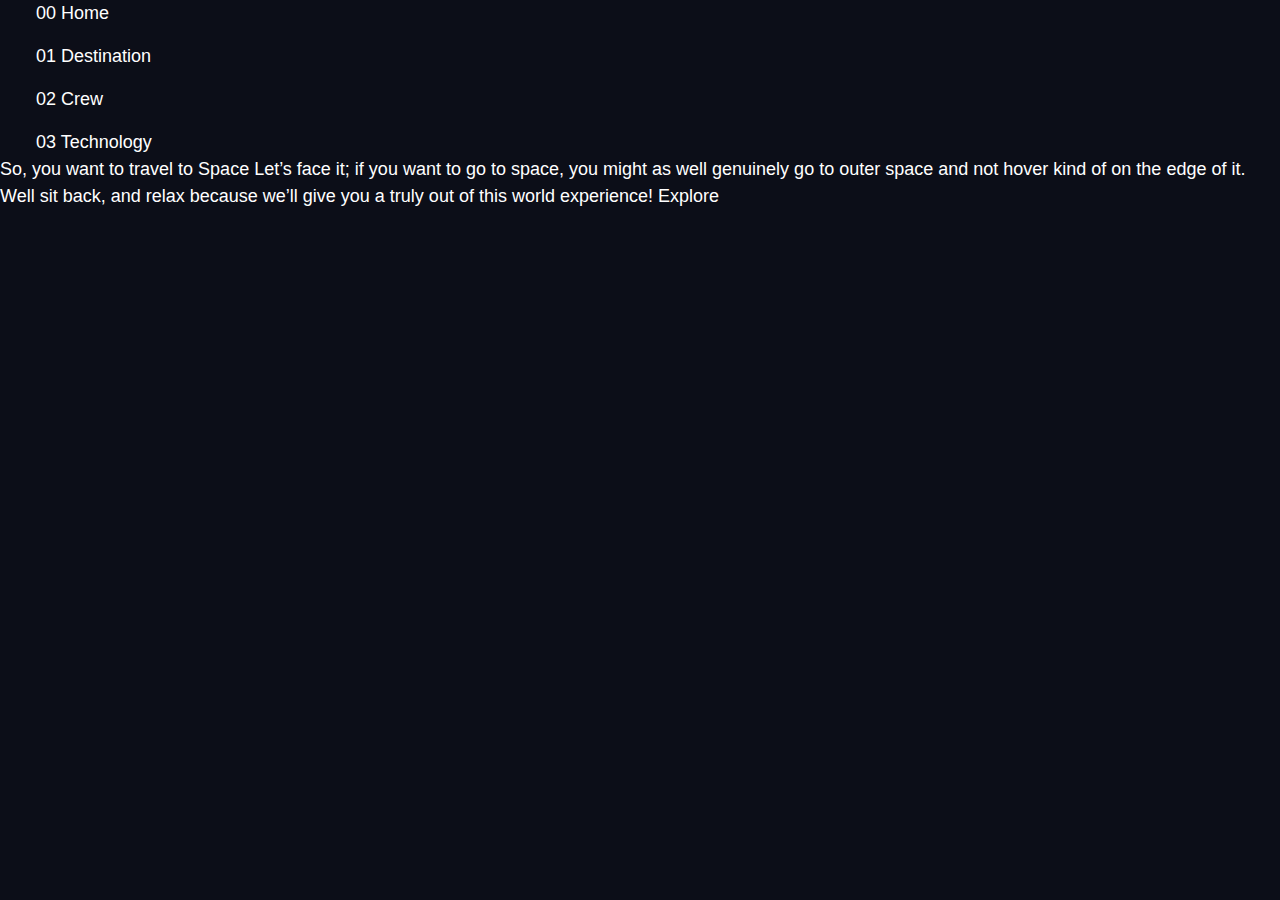
<file: index.html>
<!DOCTYPE html>
<html lang="en">

<head>
  <meta charset="UTF-8">
  <meta name="viewport" content="width=device-width, initial-scale=1.0">

  <link rel="stylesheet" href="./index.css">
  <link rel="icon" type="image/png" sizes="32x32" href="./assets/favicon-32x32.png">

  <title>Frontend Mentor | Space tourism website</title>
</head>

<body>
  <div class="container grid">
    <div class="box">00 Home</div>
    <div class="box">01 Destination</div>
    <div class="box">02 Crew</div>
    <div class="box">03 Technology</div>
  </div>

  So, you want to travel to
  Space
  Let’s face it; if you want to go to space, you might as well genuinely go to
  outer space and not hover kind of on the edge of it. Well sit back, and relax
  because we’ll give you a truly out of this world experience!

  Explore

</body>

</html>
</file>
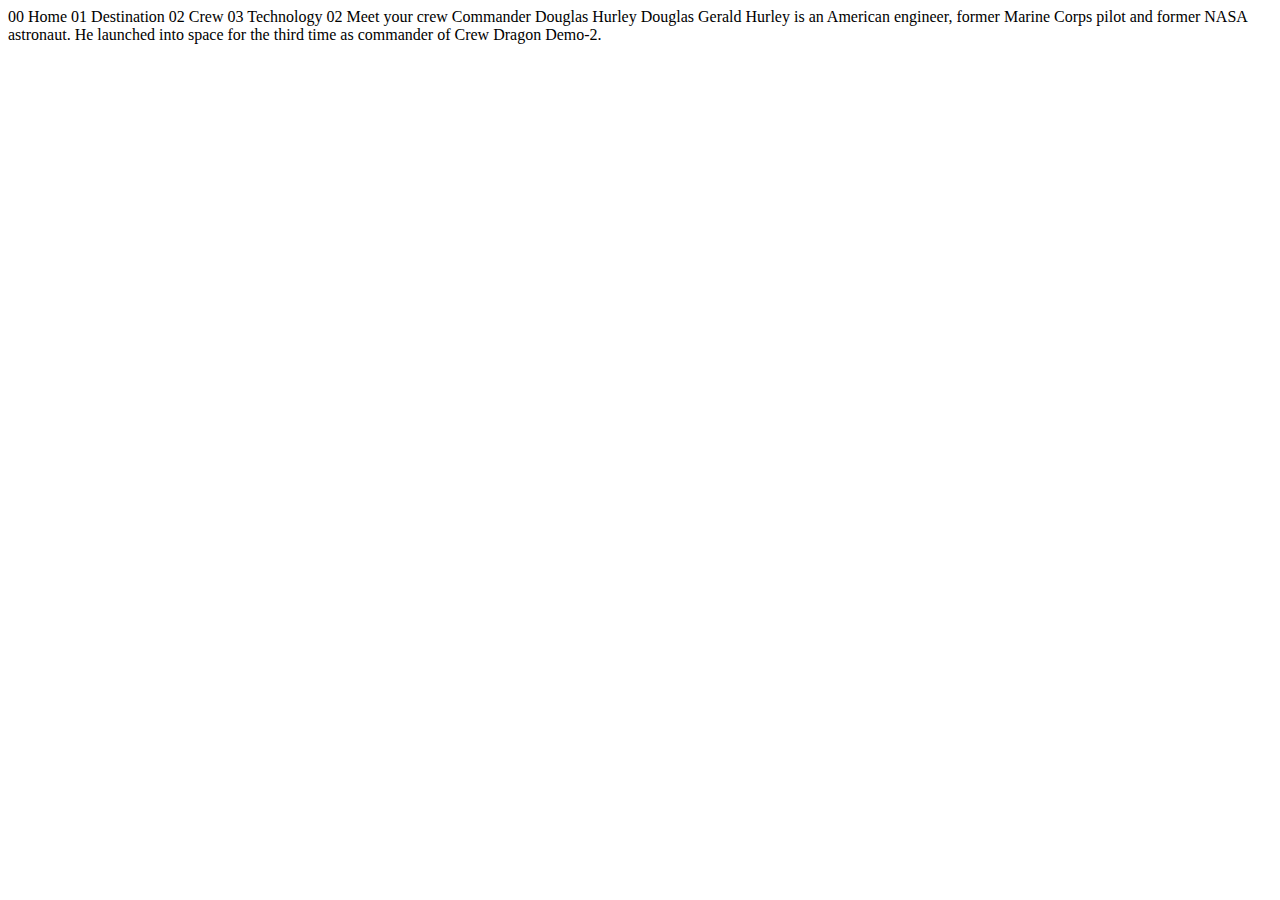
<file: starter-code/crew-commander.html>
<!DOCTYPE html>
<html lang="en">
<head>
  <meta charset="UTF-8">
  <meta name="viewport" content="width=device-width, initial-scale=1.0">

  <link rel="icon" type="image/png" sizes="32x32" href="./assets/favicon-32x32.png">
  
  <title>Frontend Mentor | Space tourism website</title>
</head>
<body>

  00 Home
  01 Destination
  02 Crew
  03 Technology

  02 Meet your crew

  Commander
  Douglas Hurley

  Douglas Gerald Hurley is an American engineer, former Marine Corps pilot 
  and former NASA astronaut. He launched into space for the third time as 
  commander of Crew Dragon Demo-2.
</body>
</html>
</file>
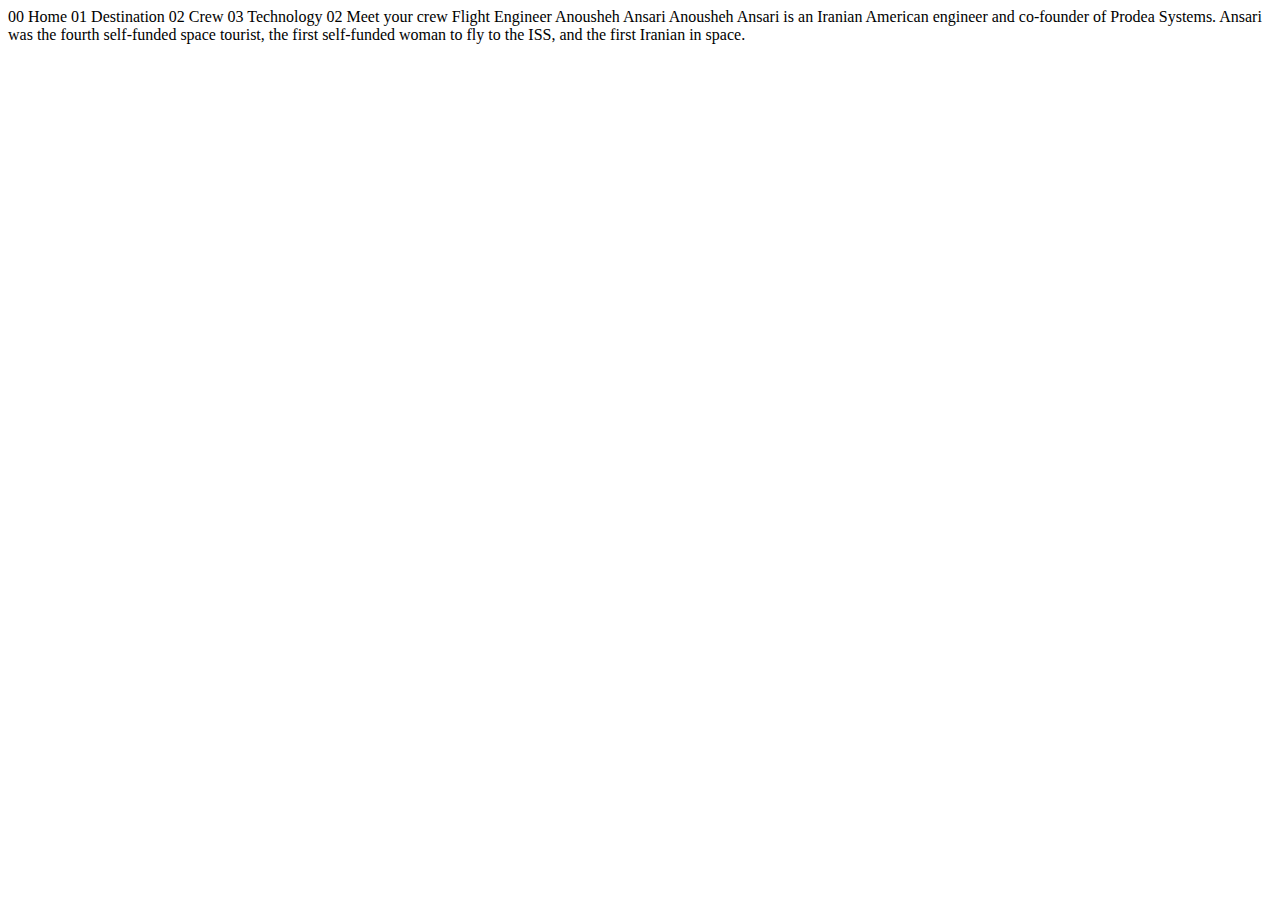
<file: starter-code/crew-engineer.html>
<!DOCTYPE html>
<html lang="en">
<head>
  <meta charset="UTF-8">
  <meta name="viewport" content="width=device-width, initial-scale=1.0">

  <link rel="icon" type="image/png" sizes="32x32" href="./assets/favicon-32x32.png">
  
  <title>Frontend Mentor | Space tourism website</title>
</head>
<body>

  00 Home
  01 Destination
  02 Crew
  03 Technology

  02 Meet your crew

  Flight Engineer
  Anousheh Ansari

  Anousheh Ansari is an Iranian American engineer and co-founder of Prodea Systems. 
  Ansari was the fourth self-funded space tourist, the first self-funded woman to 
  fly to the ISS, and the first Iranian in space. 
</body>
</html>
</file>
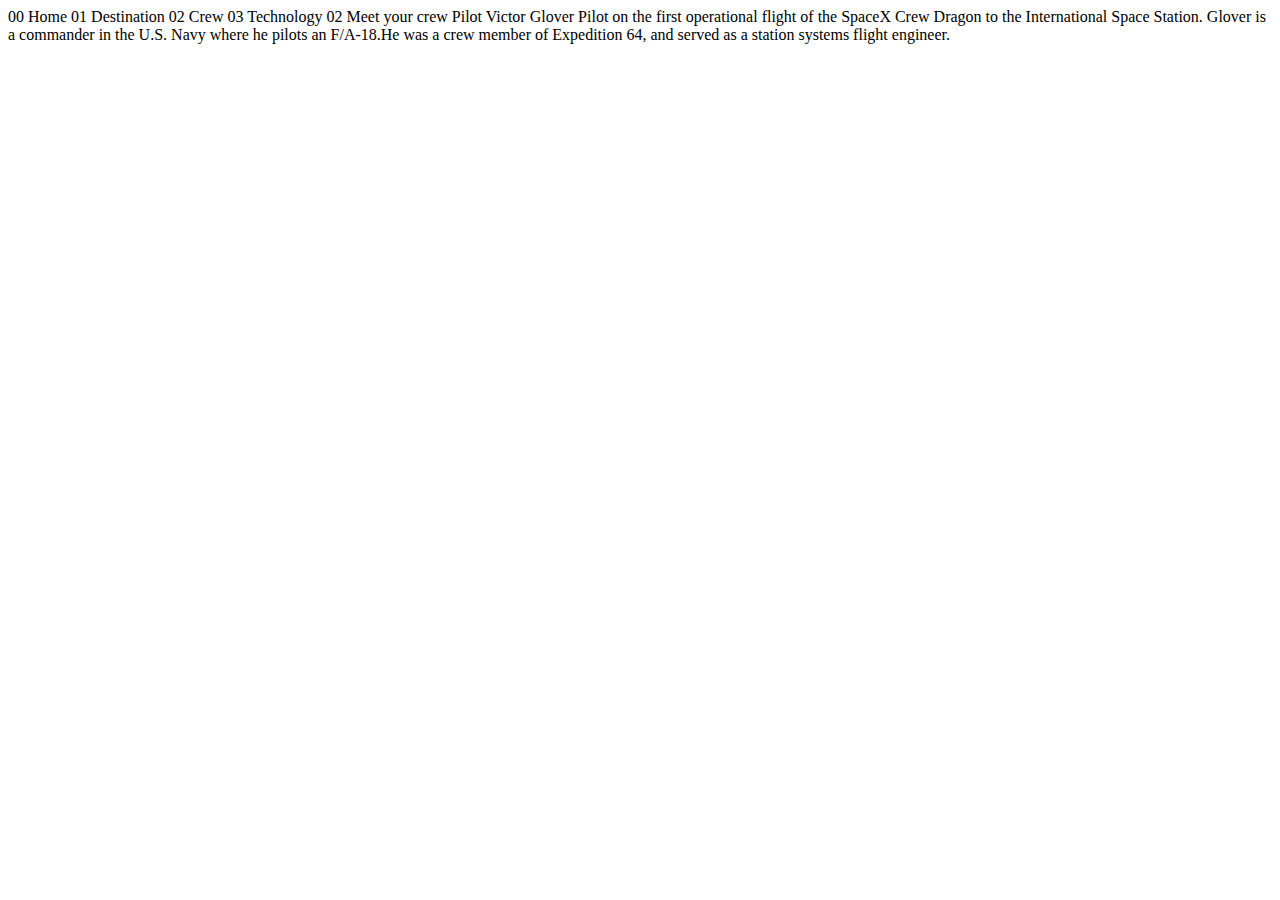
<file: starter-code/crew-pilot.html>
<!DOCTYPE html>
<html lang="en">
<head>
  <meta charset="UTF-8">
  <meta name="viewport" content="width=device-width, initial-scale=1.0">

  <link rel="icon" type="image/png" sizes="32x32" href="./assets/favicon-32x32.png">
  
  <title>Frontend Mentor | Space tourism website</title>
</head>
<body>

  00 Home
  01 Destination
  02 Crew
  03 Technology

  02 Meet your crew

  Pilot
  Victor Glover

  Pilot on the first operational flight of the SpaceX Crew Dragon to the 
  International Space Station. Glover is a commander in the U.S. Navy where 
  he pilots an F/A-18.He was a crew member of Expedition 64, and served as a 
  station systems flight engineer. 
</body>
</html>
</file>
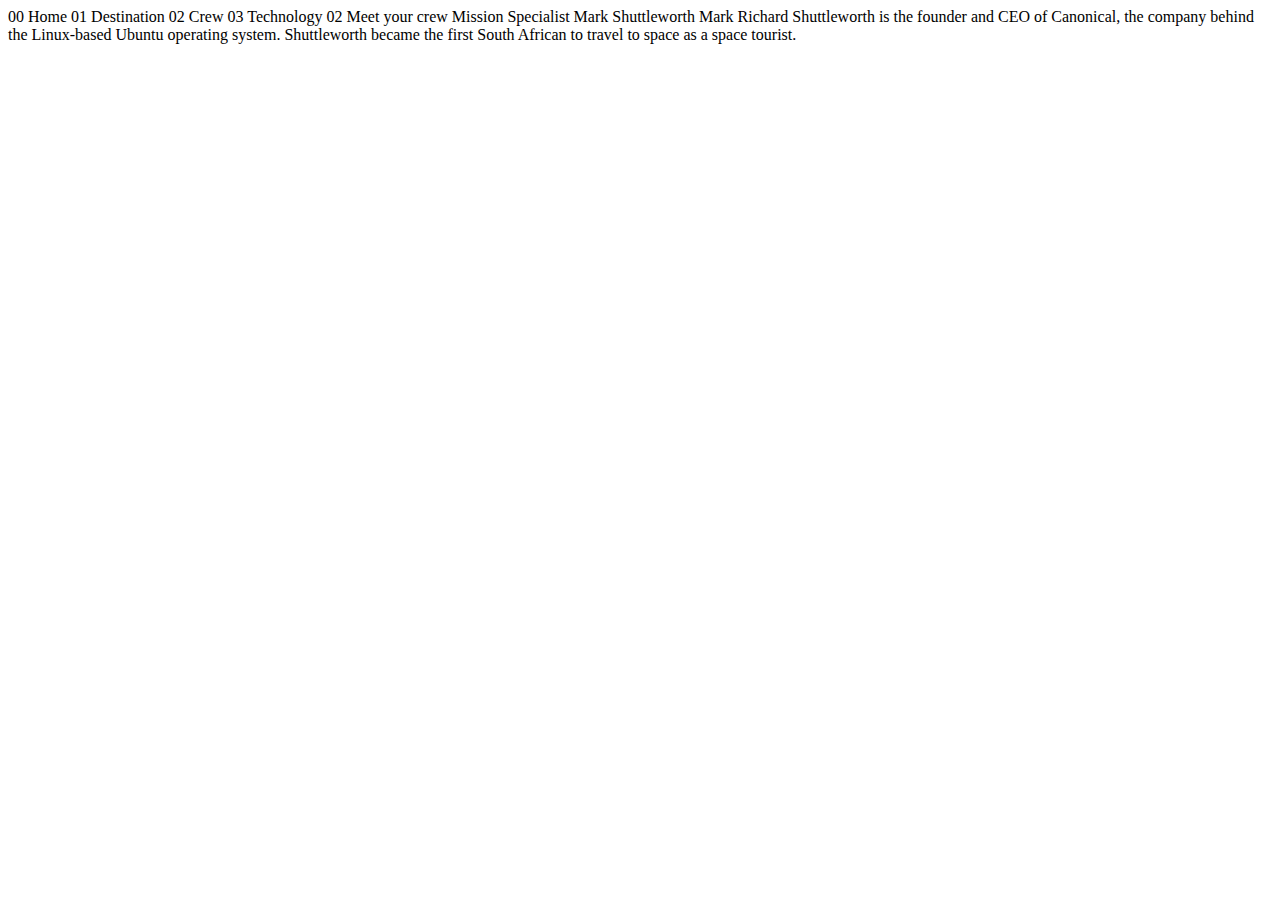
<file: starter-code/crew-specialist.html>
<!DOCTYPE html>
<html lang="en">
<head>
  <meta charset="UTF-8">
  <meta name="viewport" content="width=device-width, initial-scale=1.0">

  <link rel="icon" type="image/png" sizes="32x32" href="./assets/favicon-32x32.png">
  
  <title>Frontend Mentor | Space tourism website</title>
</head>
<body>

  00 Home
  01 Destination
  02 Crew
  03 Technology

  02 Meet your crew

  Mission Specialist
  Mark Shuttleworth

  Mark Richard Shuttleworth is the founder and CEO of Canonical, the company behind 
  the Linux-based Ubuntu operating system. Shuttleworth became the first South 
  African to travel to space as a space tourist.
</body>
</html>
</file>
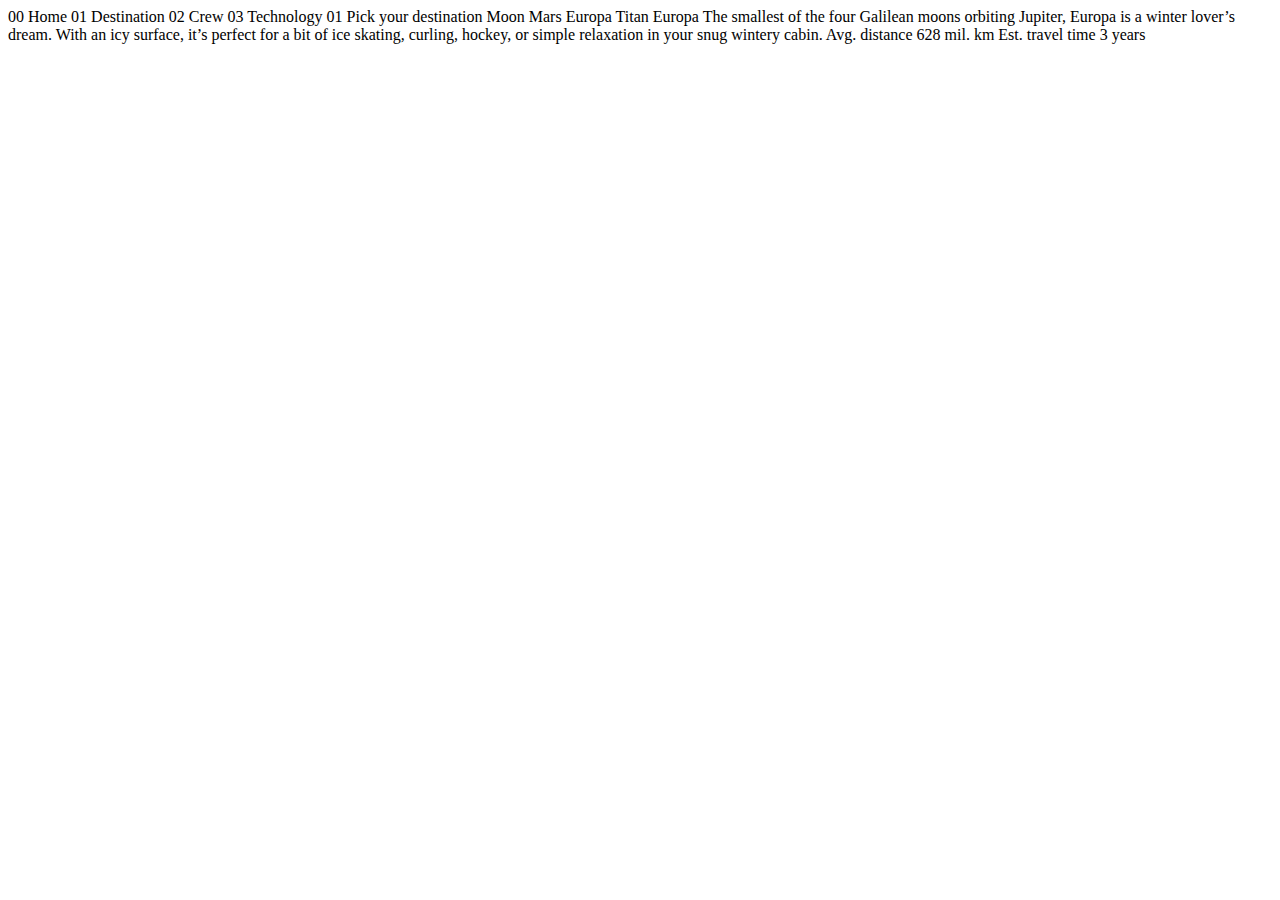
<file: starter-code/destination-europa.html>
<!DOCTYPE html>
<html lang="en">
<head>
  <meta charset="UTF-8">
  <meta name="viewport" content="width=device-width, initial-scale=1.0">

  <link rel="icon" type="image/png" sizes="32x32" href="./assets/favicon-32x32.png">
  
  <title>Frontend Mentor | Space tourism website</title>
</head>
<body>

  00 Home
  01 Destination
  02 Crew
  03 Technology

  01 Pick your destination

  Moon
  Mars
  Europa
  Titan

  Europa

  The smallest of the four Galilean moons orbiting Jupiter, Europa is a 
  winter lover’s dream. With an icy surface, it’s perfect for a bit of 
  ice skating, curling, hockey, or simple relaxation in your snug 
  wintery cabin.

  Avg. distance
  628 mil. km

  Est. travel time
  3 years
</body>
</html>
</file>
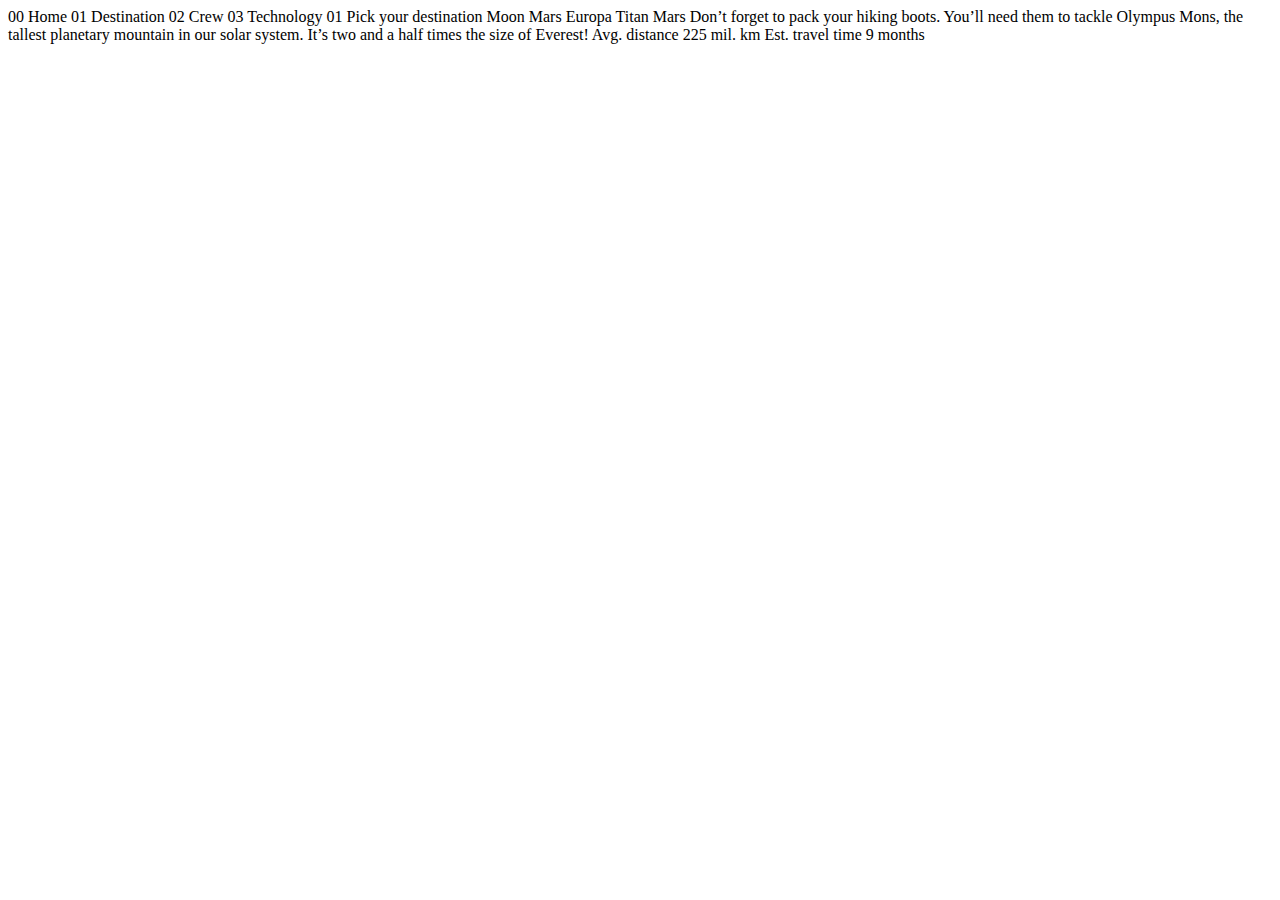
<file: starter-code/destination-mars.html>
<!DOCTYPE html>
<html lang="en">
<head>
  <meta charset="UTF-8">
  <meta name="viewport" content="width=device-width, initial-scale=1.0">

  <link rel="icon" type="image/png" sizes="32x32" href="./assets/favicon-32x32.png">
  
  <title>Frontend Mentor | Space tourism website</title>
</head>
<body>

  00 Home
  01 Destination
  02 Crew
  03 Technology

  01 Pick your destination

  Moon
  Mars
  Europa
  Titan

  Mars

  Don’t forget to pack your hiking boots. You’ll need them to tackle Olympus Mons, 
  the tallest planetary mountain in our solar system. It’s two and a half times 
  the size of Everest!

  Avg. distance
  225 mil. km

  Est. travel time
  9 months
</body>
</html>
</file>
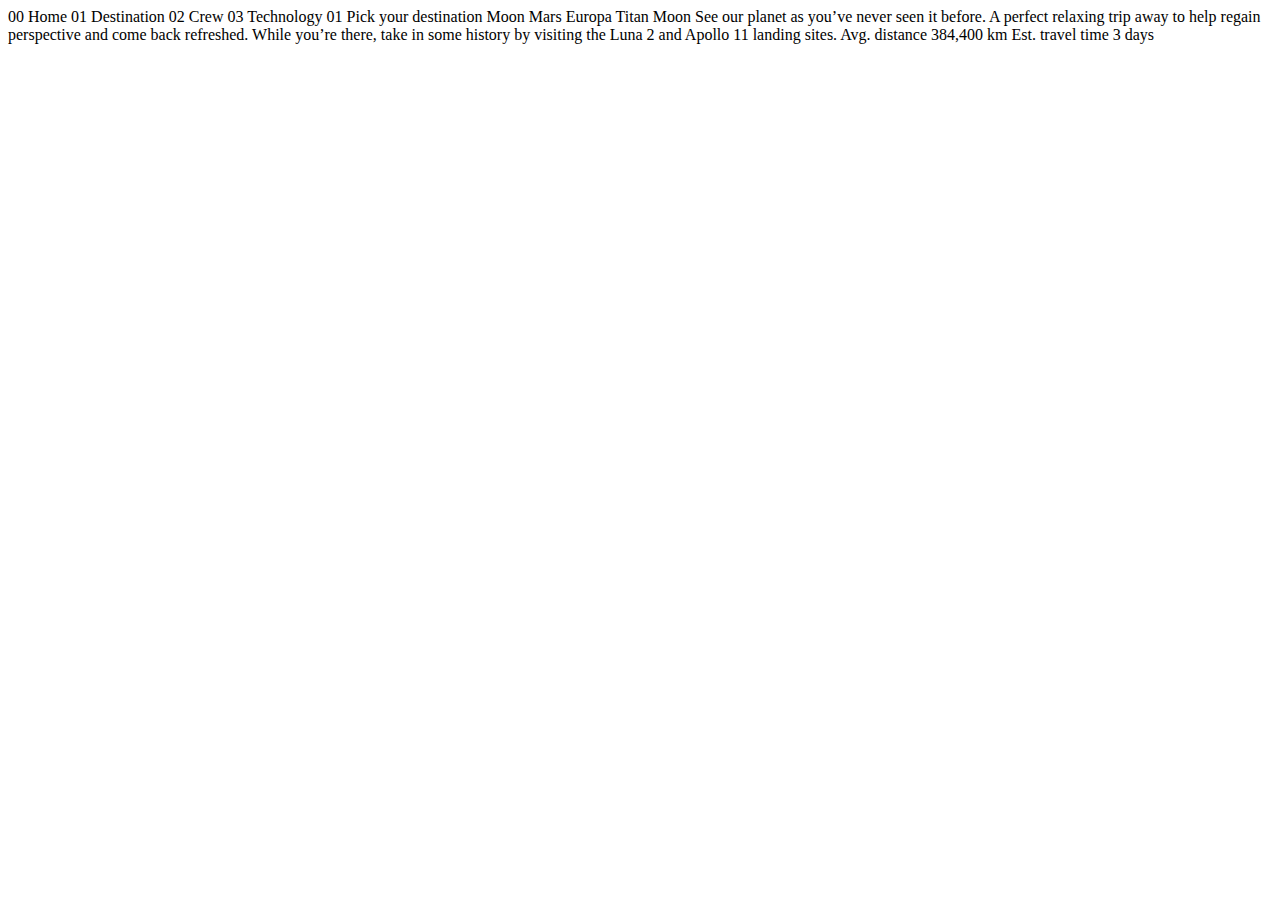
<file: starter-code/destination-moon.html>
<!DOCTYPE html>
<html lang="en">
<head>
  <meta charset="UTF-8">
  <meta name="viewport" content="width=device-width, initial-scale=1.0">

  <link rel="icon" type="image/png" sizes="32x32" href="./assets/favicon-32x32.png">
  
  <title>Frontend Mentor | Space tourism website</title>
</head>
<body>

  00 Home
  01 Destination
  02 Crew
  03 Technology

  01 Pick your destination

  Moon
  Mars
  Europa
  Titan

  Moon

  See our planet as you’ve never seen it before. A perfect relaxing trip away to help 
  regain perspective and come back refreshed. While you’re there, take in some history 
  by visiting the Luna 2 and Apollo 11 landing sites.

  Avg. distance
  384,400 km

  Est. travel time
  3 days
</body>
</html>
</file>
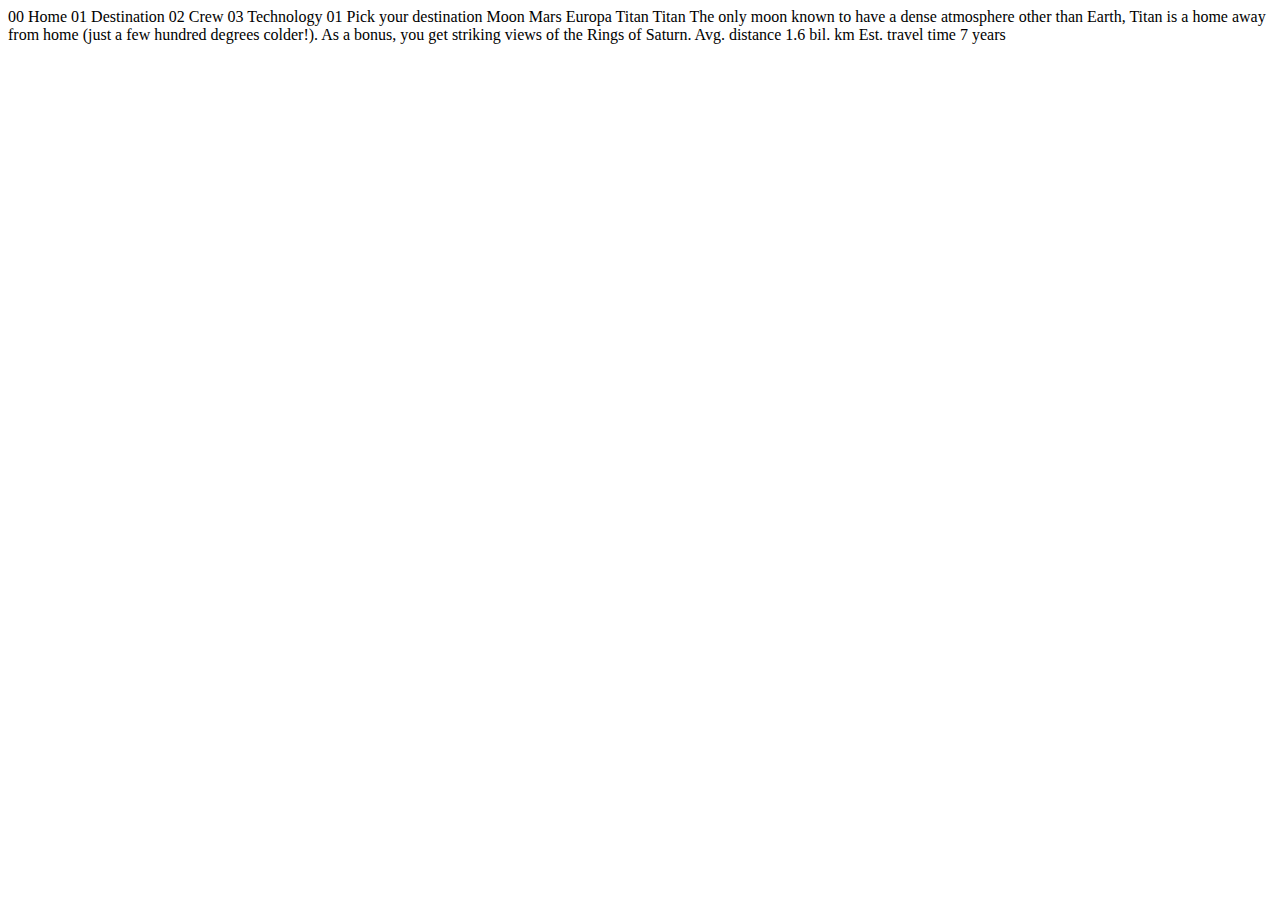
<file: starter-code/destination-titan.html>
<!DOCTYPE html>
<html lang="en">
<head>
  <meta charset="UTF-8">
  <meta name="viewport" content="width=device-width, initial-scale=1.0">

  <link rel="icon" type="image/png" sizes="32x32" href="./assets/favicon-32x32.png">
  
  <title>Frontend Mentor | Space tourism website</title>
</head>
<body>

  00 Home
  01 Destination
  02 Crew
  03 Technology

  01 Pick your destination

  Moon
  Mars
  Europa
  Titan

  Titan

  The only moon known to have a dense atmosphere other than Earth, Titan 
  is a home away from home (just a few hundred degrees colder!). As a 
  bonus, you get striking views of the Rings of Saturn.

  Avg. distance
  1.6 bil. km

  Est. travel time
  7 years
</body>
</html>
</file>
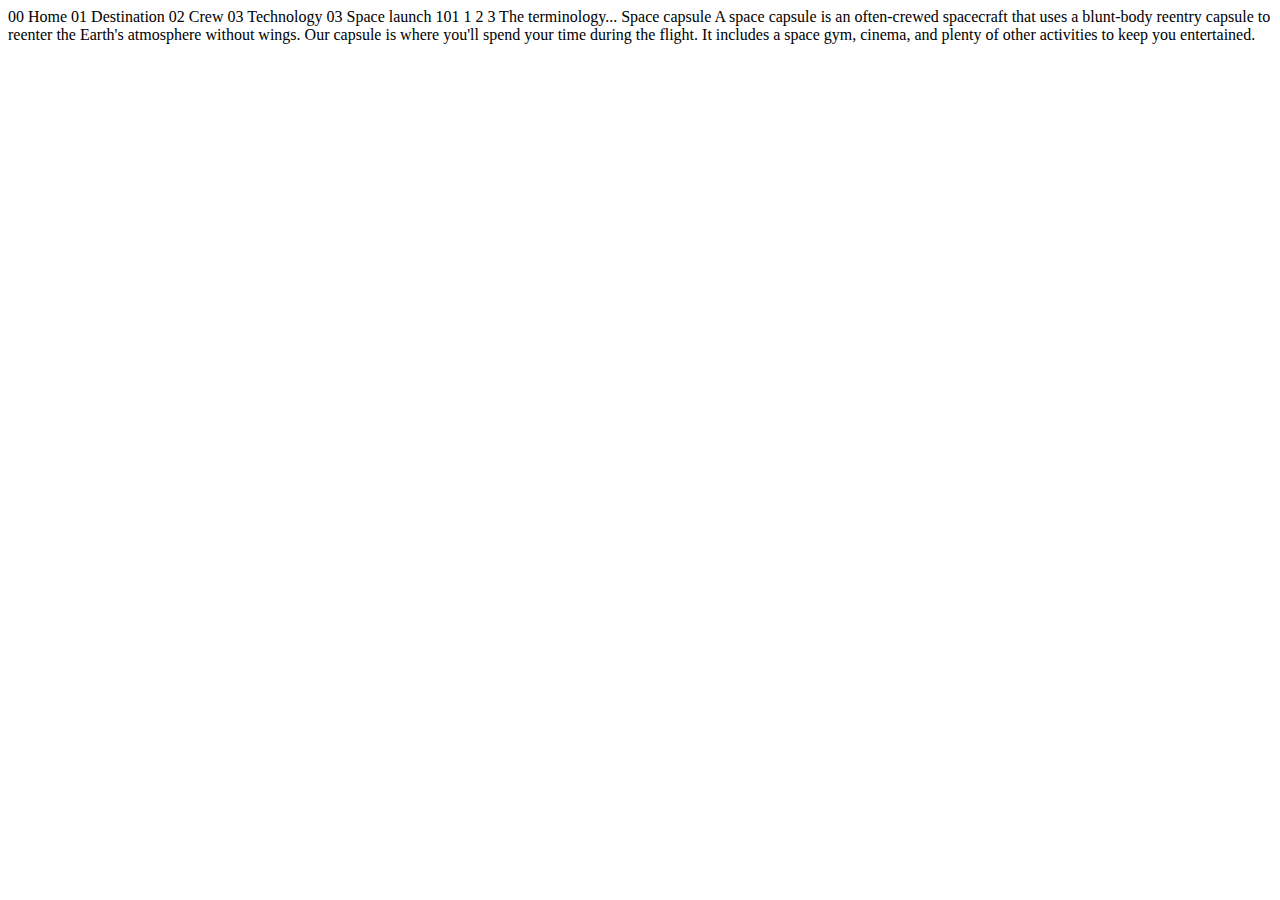
<file: starter-code/technology-capsule.html>
<!DOCTYPE html>
<html lang="en">
<head>
  <meta charset="UTF-8">
  <meta name="viewport" content="width=device-width, initial-scale=1.0">

  <link rel="icon" type="image/png" sizes="32x32" href="./assets/favicon-32x32.png">
  
  <title>Frontend Mentor | Space tourism website</title>
</head>
<body>

  00 Home
  01 Destination
  02 Crew
  03 Technology

  03 Space launch 101

  1
  2
  3

  The terminology...
  Space capsule

  A space capsule is an often-crewed spacecraft that uses a blunt-body reentry 
  capsule to reenter the Earth's atmosphere without wings. Our capsule is where 
  you'll spend your time during the flight. It includes a space gym, cinema, 
  and plenty of other activities to keep you entertained.
</body>
</html>
</file>
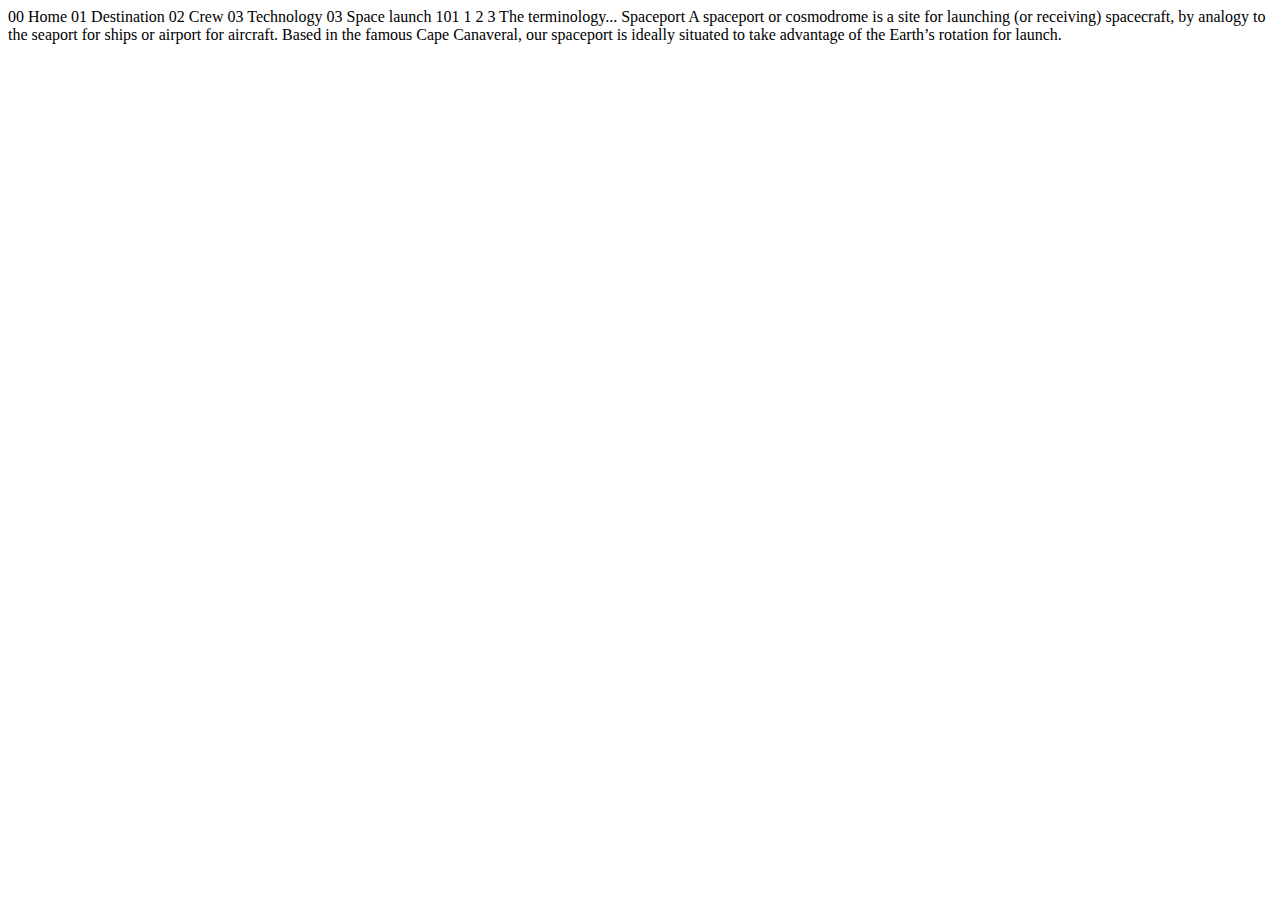
<file: starter-code/technology-spaceport.html>
<!DOCTYPE html>
<html lang="en">
<head>
  <meta charset="UTF-8">
  <meta name="viewport" content="width=device-width, initial-scale=1.0">

  <link rel="icon" type="image/png" sizes="32x32" href="./assets/favicon-32x32.png">
  
  <title>Frontend Mentor | Space tourism website</title>
</head>
<body>

  00 Home
  01 Destination
  02 Crew
  03 Technology

  03 Space launch 101

  1
  2
  3

  The terminology...
  Spaceport

  A spaceport or cosmodrome is a site for launching (or receiving) spacecraft, 
  by analogy to the seaport for ships or airport for aircraft. Based in the 
  famous Cape Canaveral, our spaceport is ideally situated to take advantage 
  of the Earth’s rotation for launch.
</body>
</html>
</file>
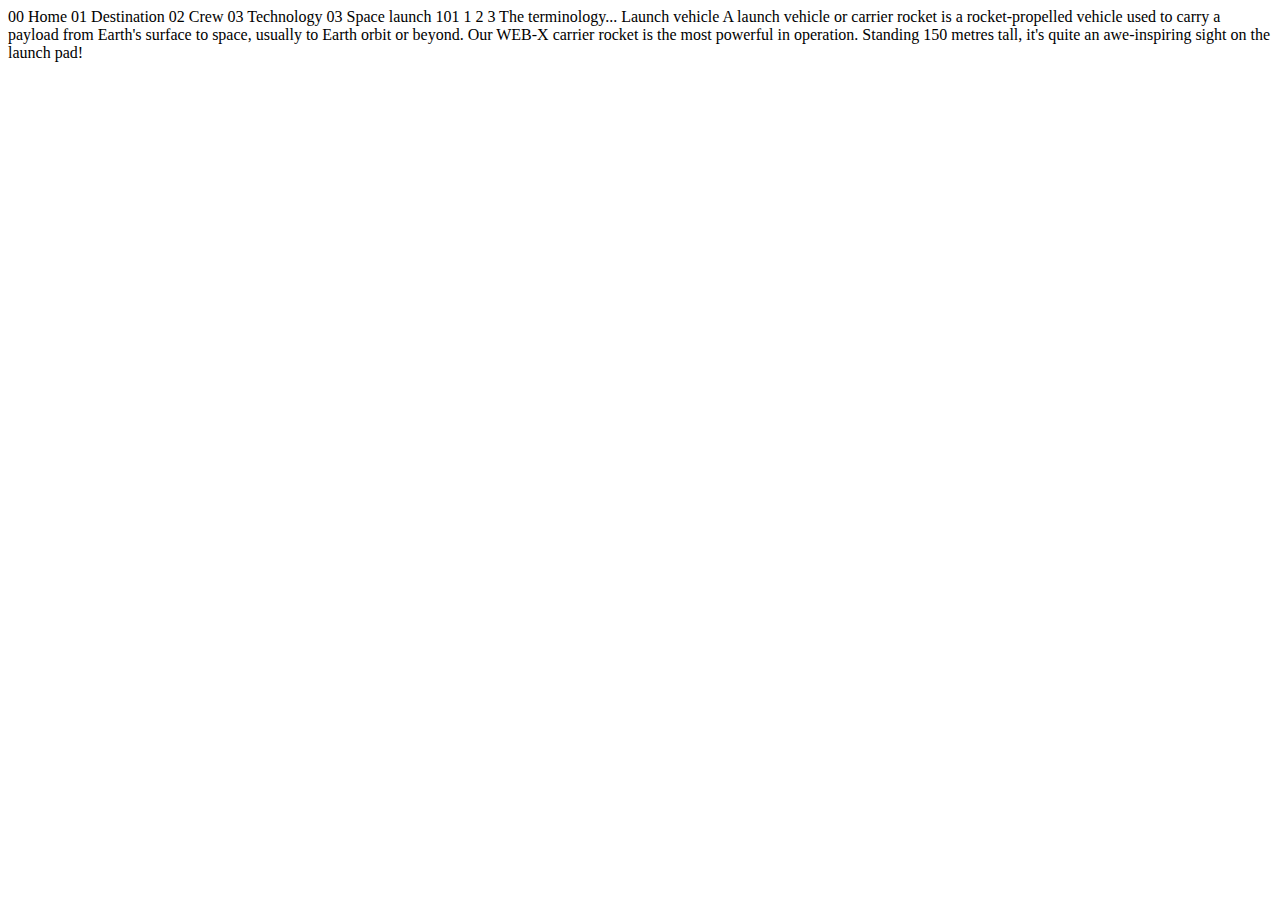
<file: starter-code/technology-vehicle.html>
<!DOCTYPE html>
<html lang="en">
<head>
  <meta charset="UTF-8">
  <meta name="viewport" content="width=device-width, initial-scale=1.0">

  <link rel="icon" type="image/png" sizes="32x32" href="./assets/favicon-32x32.png">
  
  <title>Frontend Mentor | Space tourism website</title>
</head>
<body>

  00 Home
  01 Destination
  02 Crew
  03 Technology

  03 Space launch 101

  1
  2
  3

  The terminology...
  Launch vehicle

  A launch vehicle or carrier rocket is a rocket-propelled vehicle used to carry a 
  payload from Earth's surface to space, usually to Earth orbit or beyond. Our 
  WEB-X carrier rocket is the most powerful in operation. Standing 150 metres tall, 
  it's quite an awe-inspiring sight on the launch pad!
</body>
</html>
</file>
<file: index.css>
/* ------------------- */
/* Custom properties   */
/* ------------------- */

:root {
    /* colors */
    --clr-dark: 230 35% 7%;
    --clr-light: 231 77% 90%;
    --clr-white: 0 0% 100%;

    /* font-sizes */
    --fs-900: 9.375rem;
    --fs-800: 6.25rem;
    --fs-700: 3.5rem;
    --fs-600: 2rem;
    --fs-500: 1.75rem;
    --fs-400: 1.125rem;
    --fs-300: 1rem;
    --fs-200: 0.875rem;

    /* font-families */
    --ff-serif: "Bellefair", serif;
    --ff-sans-cond: "Barlow Condensed", sans-serif;
    --ff-sans-normal: "Barlow", sans-serif;
}


/* ------------------- */
/* Reset               */
/* ------------------- */

/* https://piccalil.li/blog/a-modern-css-reset/ */

/* Box sizing */
*,
*::before,
*::after {
    box-sizing: border-box;
}

/* Reset margins */
body,
h1,
h2,
h3,
h4,
h5,
p,
figure,
picture {
    margin: 0; 
}

/* Reset font weights */
body,
h1,
h2,
h3,
h4,
h5,
p {
    font-weight: 400; 
}

/* set up the body */
body {
    font-family: var(--ff-sans-normal);
    font-size: var(--fs-400);
    color:hsl( var(--clr-white) );
    background-color: hsl( var(--clr-dark) );
    line-height: 1.5;
    min-height: 100vh;
}

/* make images easier to work with */
img,
picutre {
    max-width: 100%;
    display: block;
}

/* make form elements easier to work with */
input,
button,
textarea,
select {
    font: inherit;
}

/* remove animations for people who've turned them off */
@media (prefers-reduced-motion: reduce) {  
  *,
  *::before,
  *::after {
    animation-duration: 0.01ms !important;
    animation-iteration-count: 1 !important;
    transition-duration: 0.01ms !important;
    scroll-behavior: auto !important;
  }
}


/* ------------------- */
/* Utility classes     */
/* ------------------- */

/* general */

.flex {
    display: flex;
    gap: var(--gap, 1rem);
}

.grid {
    display: grid;
    gap: var(--gap, 1rem);
}

.container {
    padding-inline: 2em;
    margin-inline: auto;
    max-width: 80rem;
}

.sr-only {
  position: absolute; 
  width: 1px;
  height: 1px;
  padding: 0;
  margin: -1px; 
  overflow: hidden;
  clip: rect(0, 0, 0, 0);
  white-space: nowrap; /* added line */
  border: 0;
}

/* colors */

.bg-dark { background-color: hsl( var(--clr-dark) );}
.bg-accent { background-color: hsl( var(--clr-light) );}
.bg-white { background-color: hsl( var(--clr-white) );}

.text-dark { color: hsl( var(--clr-dark) );}
.text-accent { color: hsl( var(--clr-light) );}
.text-white { color: hsl( var(--clr-white) );}


/* typography */

.ff-serif { font-family: var(--ff-serif); } 
.ff-sans-cond { font-family: var(--ff-sans-cond); } 
.ff-sans-normal { font-family: var(--ff-sans-normal); } 

.letter-spacing-1 { letter-spacing: 4.75px; } 
.letter-spacing-2 { letter-spacing: 2.7px; } 
.letter-spacing-3 { letter-spacing: 2.35px; } 

.uppercase { text-transform: uppercase; }

.fs-900 { font-size: var(--fs-900); }
.fs-800 { font-size: var(--fs-800); }
.fs-700 { font-size: var(--fs-700); }
.fs-600 { font-size: var(--fs-600); }
.fs-500 { font-size: var(--fs-500); }
.fs-400 { font-size: var(--fs-400); }
.fs-300 { font-size: var(--fs-300); }
.fs-200 { font-size: var(--fs-200); }

.fs-900,
.fs-800,
.fs-700,
.fs-600 {
    line-height: 1.1;
}
</file>
